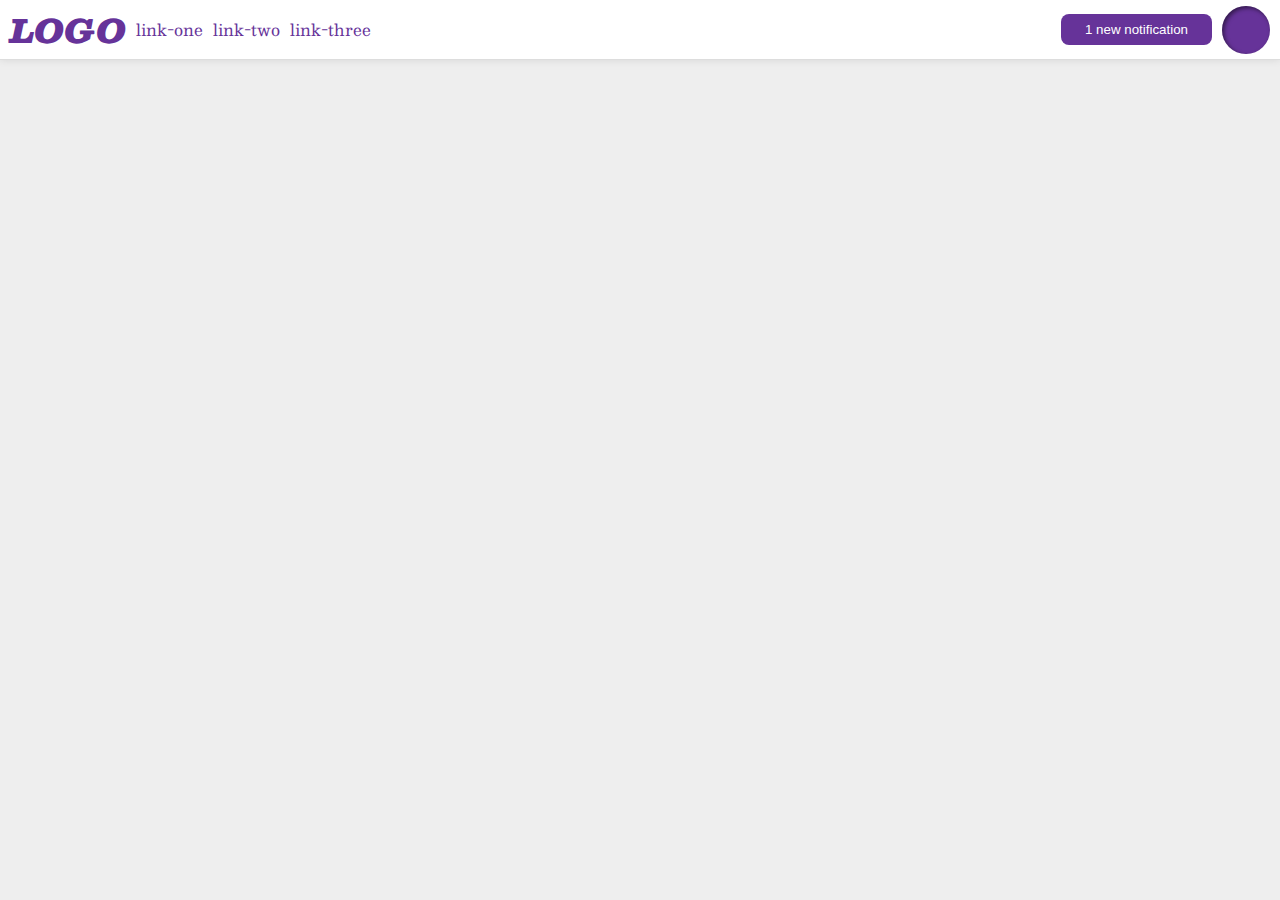
<file: flex/03-flex-header-2/index.html>
<!DOCTYPE html>
<html lang="en">
  <head>
    <meta charset="UTF-8">
    <meta http-equiv="X-UA-Compatible" content="IE=edge">
    <meta name="viewport" content="width=device-width, initial-scale=1.0">
    <title>Flex Header 2</title>
    <link rel="stylesheet" href="style.css">
  </head>
  <body>
    <div class="header">
      <div class="left">
        <div class="logo">
          LOGO
        </div>
        <ul class="links">
          <li><a href="google.com">link-one</a></li>
          <li><a href="google.com">link-two</a></li>
          <li><a href="google.com">link-three</a></li>
        </ul>
      </div>
      <div class="right">
        <button class="notifications">
          1 new notification
        </button>
        <div class="profile-image"></div>
      </div>
    </div>
  </body>
</html>
</file>
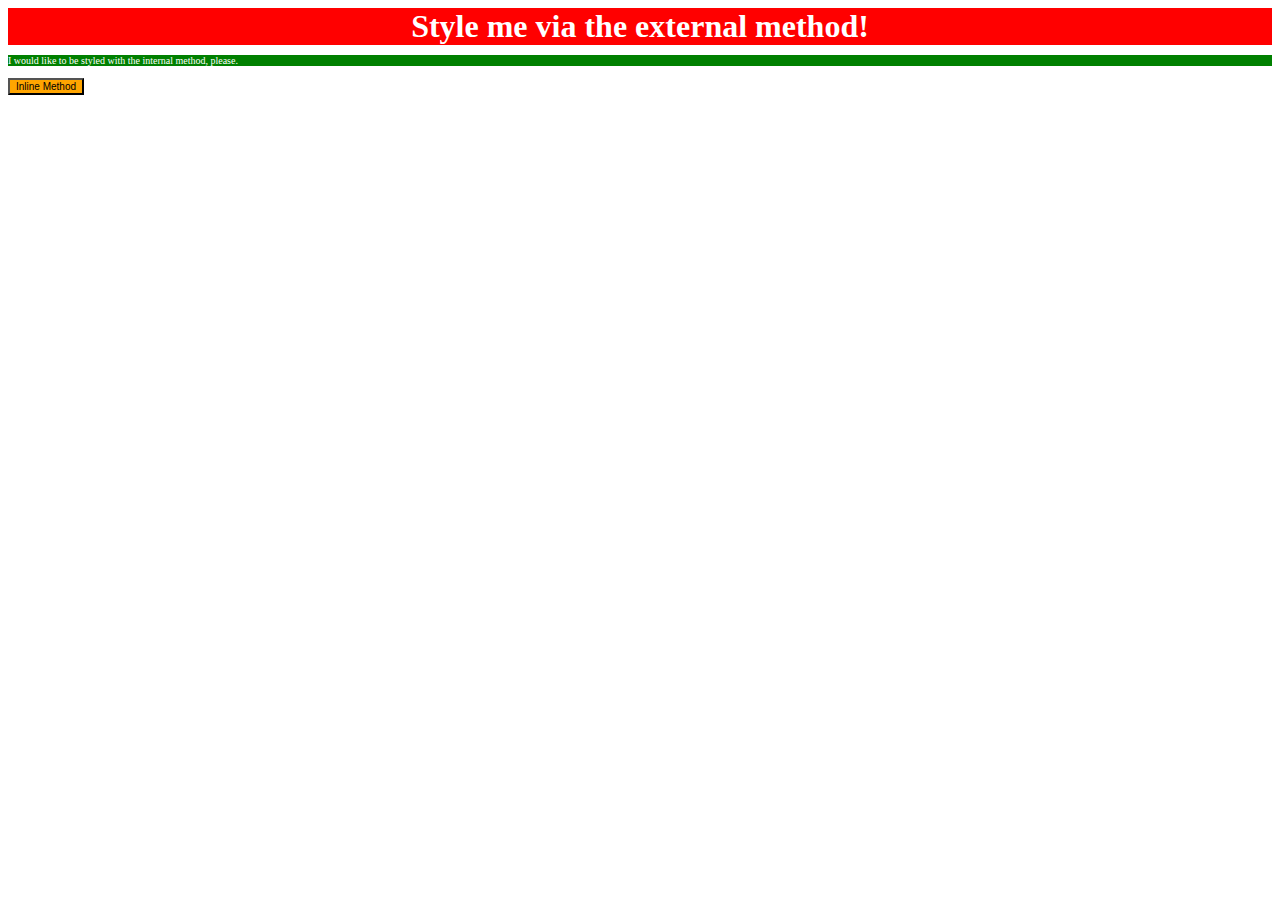
<file: foundations/01-css-methods/index.html>
<!DOCTYPE html>
<html lang="en">
  <head>
    <meta charset="UTF-8">
    <meta http-equiv="X-UA-Compatible" content="IE=edge">
    <meta name="viewport" content="width=device-width, initial-scale=1.0">
    <link rel="stylesheet" href="style.css">
    <title>Methods for Adding CSS</title>
    <style>
      p{
        background-color: green;
        color: white;
        font-size: 10px;
      }
    </style>
  </head>
  <body>
    <div>Style me via the external method!</div>
    <p>I would like to be styled with the internal method, please.</p>
    <button style="background-color: orange; font-size: 10px">Inline Method</button>
  </body>
</html>
</file>
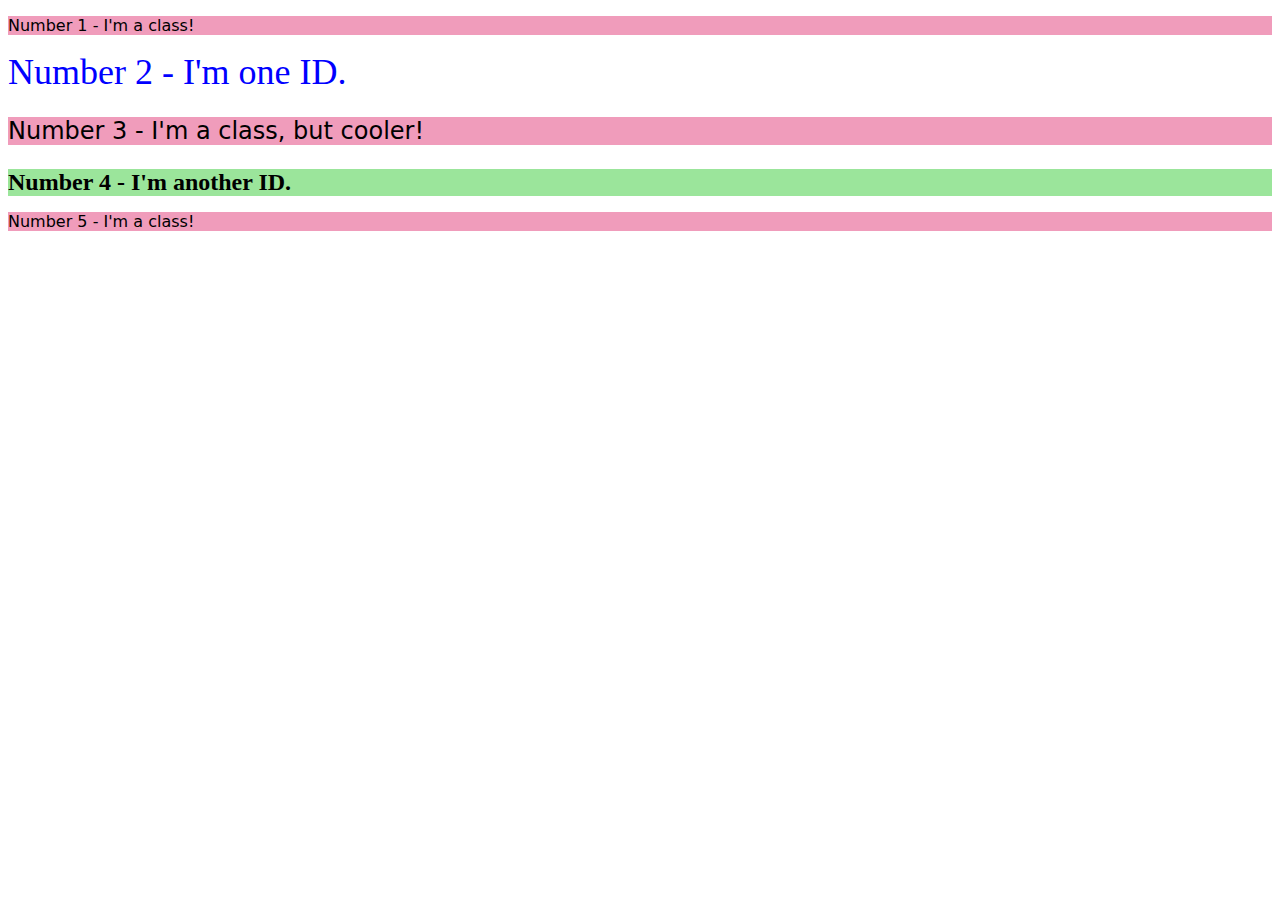
<file: foundations/02-class-id-selectors/index.html>
<!DOCTYPE html>
<html lang="en">
  <head>
    <meta charset="UTF-8">
    <meta http-equiv="X-UA-Compatible" content="IE=edge">
    <meta name="viewport" content="width=device-width, initial-scale=1.0">
    <title>Class and ID Selectors</title>
    <link rel="stylesheet" href="style.css">
  </head>
  <body>
    <p>Number 1 - I'm a class!</p>
    <div id="second">Number 2 - I'm one ID.</div>
    <p class="third">Number 3 - I'm a class, but cooler!</p>
    <div id="fourth">Number 4 - I'm another ID.</div>
    <p>Number 5 - I'm a class!</p>
  </body>
</html>
</file>
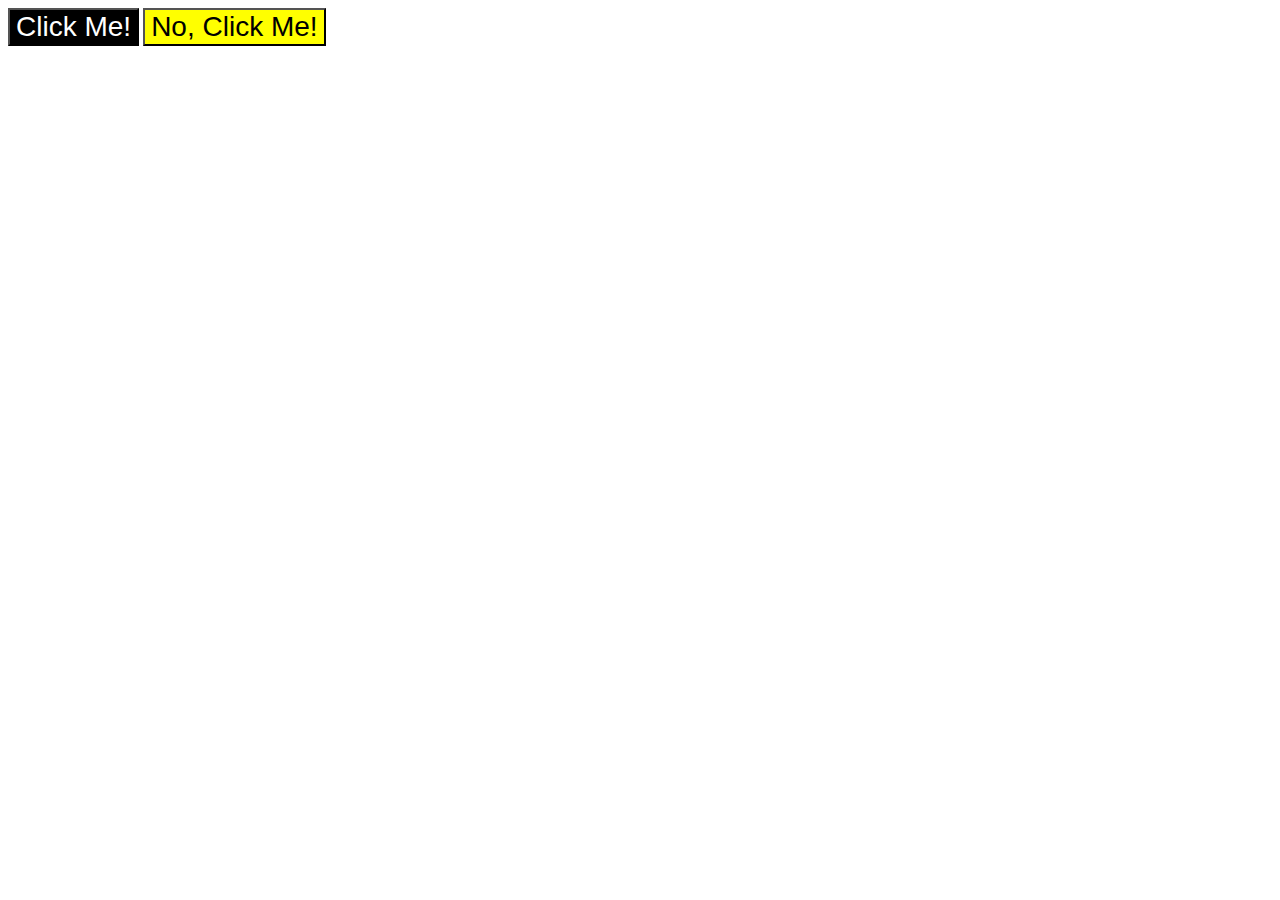
<file: foundations/03-grouping-selectors/index.html>
<!DOCTYPE html>
<html lang="en">
  <head>
    <meta charset="UTF-8">
    <meta http-equiv="X-UA-Compatible" content="IE=edge">
    <meta name="viewport" content="width=device-width, initial-scale=1.0">
    <title>Grouping Selectors</title>
    <link rel="stylesheet" href="style.css">
  </head>
  <body>
    <button class="button-one">Click Me!</button>
    <button class="button-two">No, Click Me!</button>
  </body>
</html>
</file>
<file: flex/03-flex-header-2/style.css>
/* this is some magical font-importing.  
you'll learn about it later. */
@import url('https://fonts.googleapis.com/css2?family=Besley:ital,wght@0,400;1,900&display=swap');

body {
  margin: 0;
  background: #eee;
  font-family: Besley, serif;
}

.header {
  background: white;
  border-bottom: 1px solid #ddd;
  box-shadow: 0 0 8px rgba(0,0,0,.1);
  display: flex;
  justify-content: space-between;
}

.profile-image {
  background: rebeccapurple;
  box-shadow: inset 2px 2px 4px rgba(0,0,0,.5);
  border-radius: 50%;
  width: 48px;
  height:  48px;
}

.logo {
  color: rebeccapurple;
  font-size: 32px;
  font-weight: 900;
  font-style: italic;
}

button {
  border: none;
  border-radius: 8px;
  background: rebeccapurple;
  color: white;
  padding: 8px 24px;
}

a {
  /* this removes the line under our links */
  text-decoration: none;
  color: rebeccapurple;
}

ul {
  list-style-type: none;
  display: flex;
  padding: 0;
  justify-content: space-around;
  gap: 10px;
}

.left {
  display: flex;
  align-items: center;
  gap: 10px;
  margin-left: 10px;
}

.right {
  display: flex;
  align-items: center;
  gap: 10px;
  margin-right: 10px;  
}
</file>
<file: foundations/01-css-methods/style.css>
div{
    background-color: red;
    font-size: 32px;
    text-align: center;
    font-weight: bold;
    color: white;
}
</file>
<file: foundations/02-class-id-selectors/style.css>
p {
    background-color: #f09cbb;
    font-family: Verdana, "DejaVu Sans", sans-serif;
}

#second {
    color:hsl(240, 100%, 50%);
    font-size: 36px;
}

.third {
    font-size: 24px;
}

#fourth {
    background-color: rgb(155, 229, 155);
    font-size: 24px;
    font-weight: bold;
}
</file>
<file: foundations/03-grouping-selectors/style.css>
.button-one {
    background-color: black;
    color: white;
}

.button-two {
    background-color: yellow;
}

button {
    font-size: 28px;
    font-family: Helvetica, "Times New Roman", sans-serif;
}
</file>
